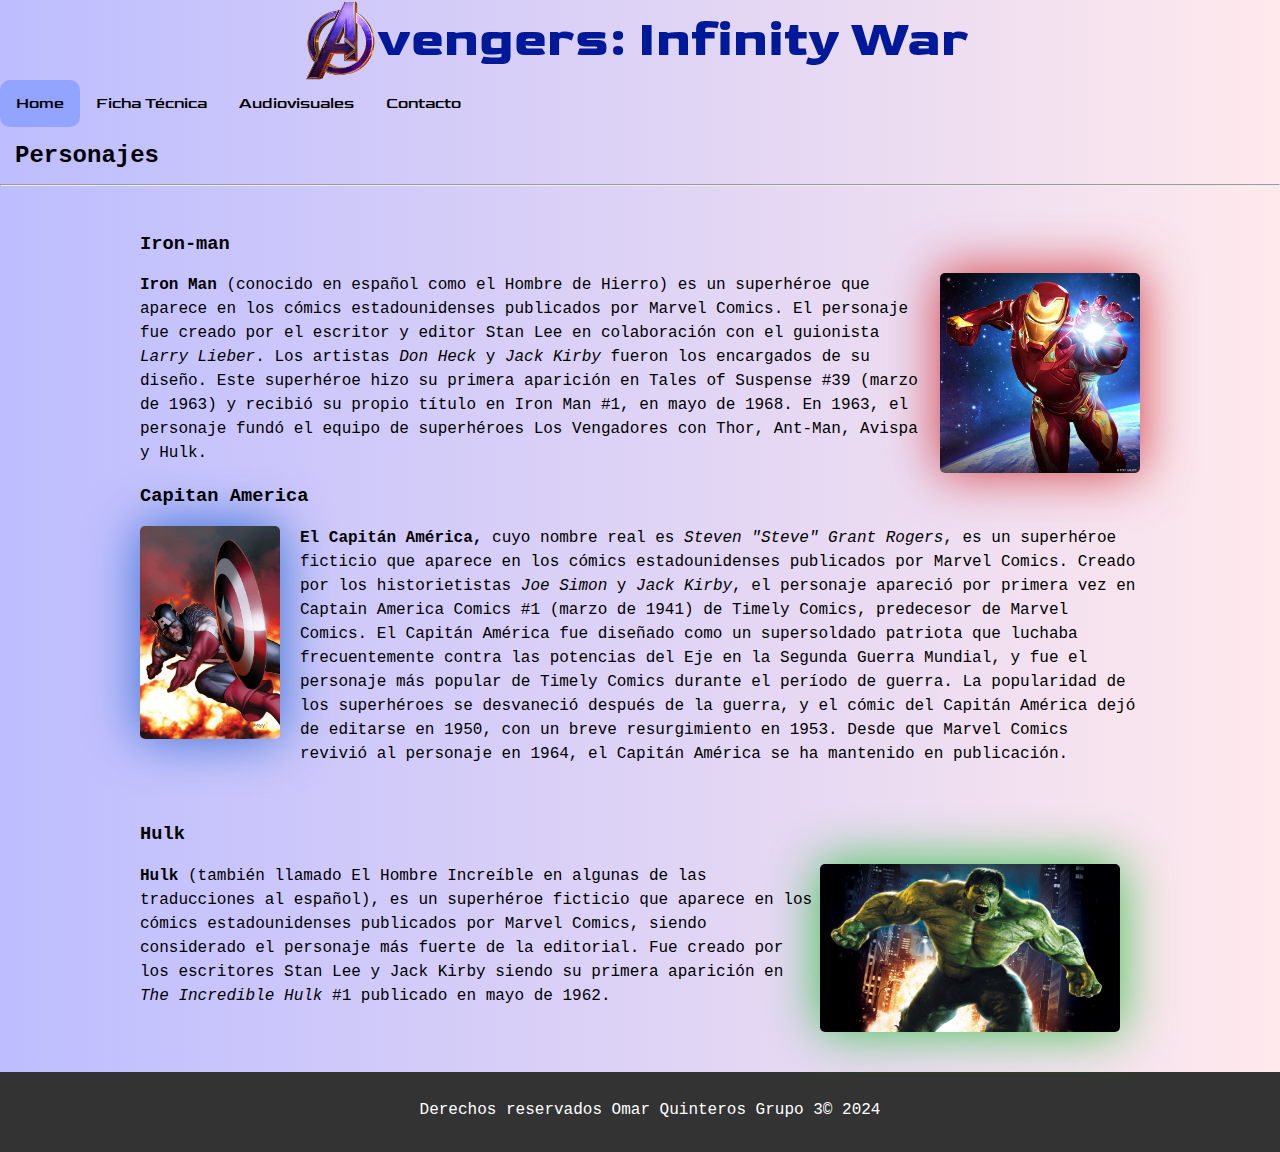
<file: index.html>
<!DOCTYPE html>
<html lang="en">

<head>
    <meta charset="UTF-8">
    <meta http-equiv="X-UA-Compatible" content="IE=edge">
    <meta name="viewport" content="width=device-width, initial-scale=1.0">
    <link rel="shortcut icon" href="fav.png" type="image/x-icon">
    <link rel="preconnect" href="https://fonts.googleapis.com">
<link rel="preconnect" href="https://fonts.gstatic.com" crossorigin>
<link href="https://fonts.googleapis.com/css2?family=Goldman:wght@400;700&family=Madimi+One&display=swap" rel="stylesheet">
<link rel="stylesheet" href="style.css"> 
<link rel="stylesheet" href="index.css"> 
    <title>Avengers: Infinity War</title>


</head>

<body>

    <header>
        <div class="hder"><img src="fav.png" class="capital"><h1>vengers: Infinity War</h1></div>
        <nav>
            <ul>
                <li><a class="active" href="index.html">Home</a></li>
                <li><a href="fichatecnica.html">Ficha Técnica</a></li>
                <li><a href="audiovisuales.html">Audiovisuales</a></li>
                <li><a href="contacto.html">Contacto</a></li>
            </ul>
        </nav>
    </header>

    <h2 style="margin: 15px;">Personajes</h2>
    <hr>

<div  class="container">
    <article>
        <h3>Iron-man</h3>

        <img class="image" src="./assets/img/ironman.jpg" alt="Iron-Man">
        <p><b>Iron Man</b> (conocido en español como el Hombre de Hierro) es un superhéroe que aparece en los cómics estadounidenses publicados por Marvel Comics. El personaje fue creado por el escritor y editor Stan Lee en colaboración con el guionista <em>Larry Lieber</em>.​ Los artistas <i>Don Heck</i> y <i>Jack Kirby</i> fueron los encargados de su diseño. Este superhéroe hizo su primera aparición en Tales of Suspense #39 (marzo de 1963) y recibió su propio título en Iron Man #1, en mayo de 1968. En 1963, el personaje fundó el equipo de superhéroes Los Vengadores con Thor, Ant-Man, Avispa y Hulk.</p>
   

   
            <h3>Capitan America</h3>
        <img class="image2" src="./assets/img/Captain_America.webp" alt="Capitán América">
        <p><b>El Capitán América,</b> cuyo nombre real es <em>Steven "Steve" Grant Rogers</em>, es un superhéroe ficticio que aparece en los cómics estadounidenses publicados por Marvel Comics. Creado por los historietistas <em>Joe Simon</em> y <em>Jack Kirby</em>, el personaje apareció por primera vez en Captain America Comics #1 (marzo de 1941) de Timely Comics, predecesor de Marvel Comics. El Capitán América fue diseñado como un supersoldado patriota que luchaba frecuentemente contra las potencias del Eje en la Segunda Guerra Mundial, y fue el personaje más popular de Timely Comics durante el período de guerra. La popularidad de los superhéroes se desvaneció después de la guerra, y el cómic del Capitán América dejó de editarse en 1950, con un breve resurgimiento en 1953. Desde que Marvel Comics revivió al personaje en 1964, el Capitán América se ha mantenido en publicación.</p>
   
<br/>

            <h3>Hulk</h3>
        <img class="image3" src="./assets/img/hulk.jpg" alt="Hulk">
        <p><strong>Hulk</strong> (también llamado El Hombre Increíble en algunas de las traducciones al español), es un superhéroe ficticio que aparece en los cómics estadounidenses publicados por Marvel Comics, siendo considerado el personaje más fuerte de la editorial. Fue creado por los escritores Stan Lee y Jack Kirby siendo su primera aparición en <em>The Incredible Hulk</em> #1 publicado en mayo de 1962.</p>
    </article>
  
</div>

    <footer class="footer">
        <p>Derechos reservados Omar Quinteros Grupo 3&copy; 2024</p>
    </footer>


</body>

</html>
</file>
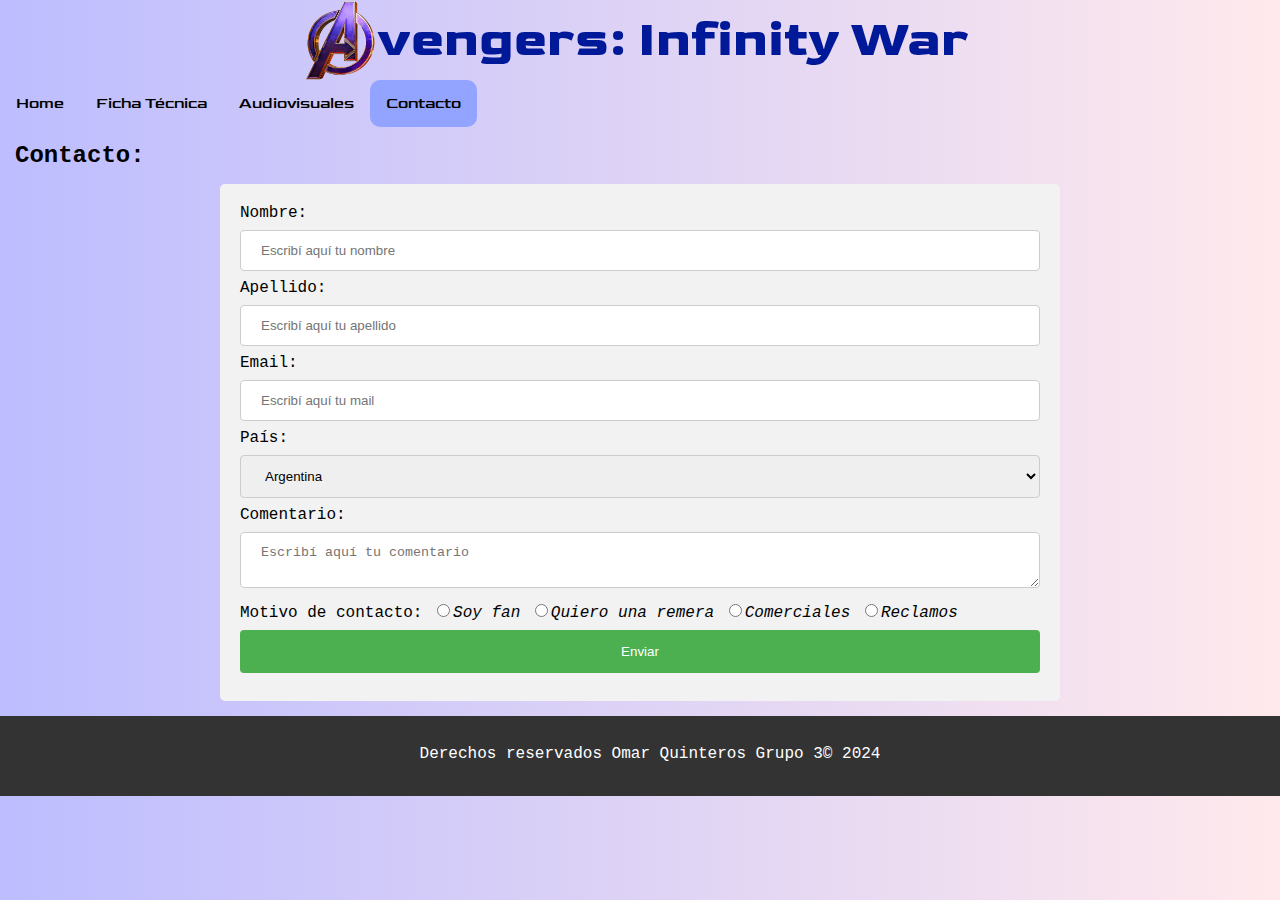
<file: contacto.html>
<!DOCTYPE html>
<html lang="en">

<head>
    <meta charset="UTF-8">
    <meta http-equiv="X-UA-Compatible" content="IE=edge">
    <meta name="viewport" content="width=device-width, initial-scale=1.0">
    <link rel="preconnect" href="https://fonts.googleapis.com">
    <link rel="preconnect" href="https://fonts.gstatic.com" crossorigin>
    <link href="https://fonts.googleapis.com/css2?family=Goldman:wght@400;700&family=Madimi+One&display=swap" rel="stylesheet">
    <link rel="shortcut icon" href="fav.png" type="image/x-icon">
    <link rel="stylesheet" href="style.css">
    <link rel="stylesheet" href="contacto.css">
    <title>Avengers: Infinity War</title>
</head>

<body>

    <header>
        <div class="hder"><img src="fav.png" class="capital"><h1>vengers: Infinity War</h1></div>
        <nav>
            <ul>
                <li><a href="index.html">Home</a></li>
                <li><a href="fichatecnica.html">Ficha Técnica</a></li>
                <li><a href="audiovisuales.html">Audiovisuales</a></li>
                <li><a class="active" href="contacto.html">Contacto</a></li>
            </ul>
        </nav>
    </header>

    <h2 style="margin: 15px;">Contacto:</h2>

    <div class="contenedor-formulario">
        <form>
            <label for="nombre">Nombre: </label>
            <input type="text" id="nombre" name="nombre" placeholder="Escribí aquí tu nombre" required minlength="3">
            <label for="apellido">Apellido: </label>
            <input type="text" id="apellido" name="apellido" placeholder="Escribí aquí tu apellido" required minlength="3">
            <label for="mail">Email: </label>
            <input type="email" id="mail" name="mail" placeholder="Escribí aquí tu mail" required>
            <label for="pais">País: </label>
            <select name="pais" id="pais">
                <option value="Argentina">Argentina</option>
                <option value="Chile">Chile</option>
                <option value="Bolivia">Bolivia</option>
                <option value="Perú">Perú</option>
                <option value="Uruguay">Uruguay</option>
                <option value="España">España</option>
                <option value="Colombia">Colombia</option>
                <option value="Venezuela">Venezuela</option>
                <option value="Paraguay">Paraguay</option>
                <option value="Ecuaador">Ecuaador</option>
            </select>
            <label for="comentario">Comentario: </label>
            <textarea name="comentario" id="comentario" placeholder="Escribí aquí tu comentario"></textarea>

            <label for="motivo">Motivo de contacto: </label>
            <input type="radio" id="motivo" name="motivo"><i>Soy fan</i>
            <input type="radio" id="motivo" name="motivo"><i>Quiero una remera</i>
            <input type="radio" id="motivo" name="motivo"><i>Comerciales</i>
            <input type="radio" id="motivo" name="motivo"><i>Reclamos</i>

            <input type="submit" value="Enviar">

        </form>
    </div>


    <footer class="footer">
        <p>Derechos reservados Omar Quinteros Grupo 3&copy; 2024</p>
    </footer>


</body>

</html>
</file>
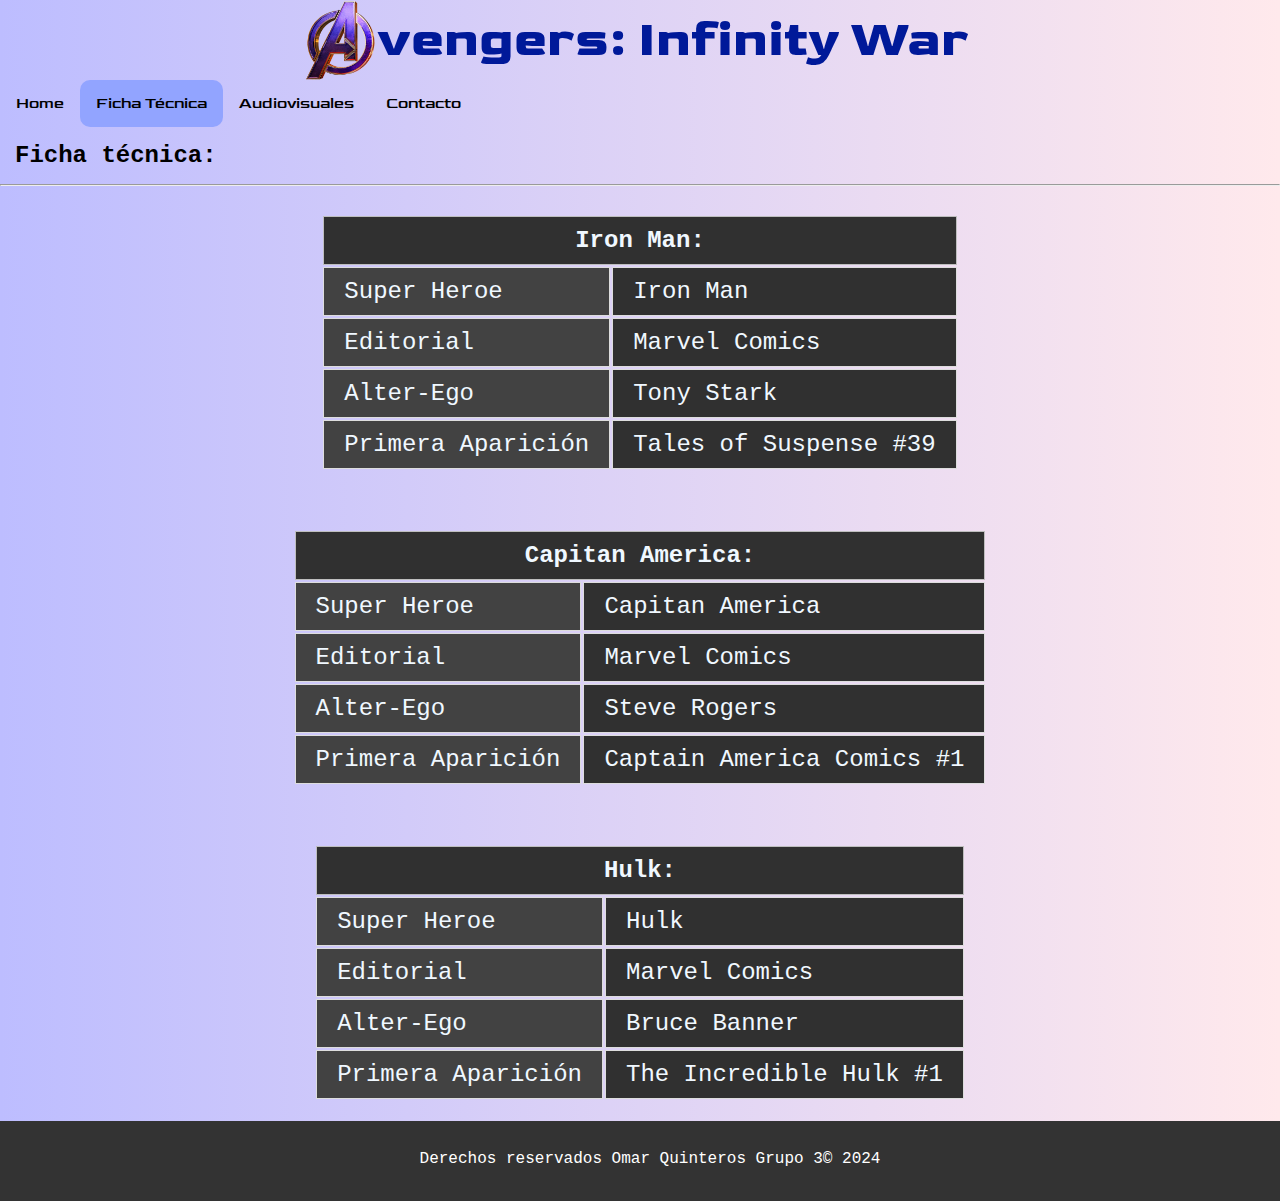
<file: fichatecnica.html>
<!DOCTYPE html>
<html lang="en">

<head>
    <meta charset="UTF-8">
    <meta http-equiv="X-UA-Compatible" content="IE=edge">
    <meta name="viewport" content="width=device-width, initial-scale=1.0">
    <link rel="preconnect" href="https://fonts.googleapis.com">
    <link rel="preconnect" href="https://fonts.gstatic.com" crossorigin>
    <link href="https://fonts.googleapis.com/css2?family=Goldman:wght@400;700&family=Madimi+One&display=swap" rel="stylesheet">
    <link rel="shortcut icon" href="fav.png" type="image/x-icon">
    <link rel="stylesheet" href="style.css">
    <link rel="stylesheet" href="fichatecnica.css">
    <title>Avengers: Infinity War</title>


</head>

<body>

    <header>
        <div class="hder"><img src="fav.png" class="capital"><h1>vengers: Infinity War</h1></div>
        <nav>
            <ul>
                <li><a href="index.html">Home</a></li>
                <li><a class="active"  href="fichatecnica.html">Ficha Técnica</a></li>
                <li><a href="audiovisuales.html">Audiovisuales</a></li>
                <li><a href="contacto.html">Contacto</a></li>
            </ul>
        </nav>
    </header>

    <h2 style="margin: 15px;">Ficha técnica:</h2>
    <hr>

    <div class="container">

        <!-- Iron Man -->
        <table id="tabla1">
            <colgroup >
                <col span="1" style="background-color: rgb(66, 66, 66);">
                <col span="1" style="background-color: rgb(48, 48, 48);">
            </colgroup>
            
            <th colspan="2">Iron Man: </th>
       

            <tr>
                <td>Super Heroe</td>
                <td>Iron Man</td>
                
            </tr>
            <tr>
                <td>Editorial</td>
                <td>Marvel Comics</td>
                
            </tr>
            <tr>
                <td>Alter-Ego</td>
                <td>Tony Stark</td>
                
            </tr>
            <tr>
                <td>Primera Aparición</td>
                <td>Tales of Suspense #39</td>
                
            </tr>


        </table>
    </div>
    <br/>

    <div class="container">
<!-- Capitan America -->
<table id="tabla2">
    <colgroup >
        <col span="1" style="background-color: rgb(66, 66, 66);">
        <col span="1" style="background-color: rgb(48, 48, 48);">
    </colgroup>
    
    <th colspan="2">Capitan America: </th>


    <tr>
        <td>Super Heroe</td>
        <td>Capitan America</td>
        
    </tr>
    <tr>
        <td>Editorial</td>
        <td>Marvel Comics</td>
        
    </tr>
    <tr>
        <td>Alter-Ego</td>
        <td>Steve Rogers</td>
        
    </tr>
    <tr>
        <td>Primera Aparición</td>
        <td>Captain America Comics #1</td>
        
    </tr>


</table>
    </div>
    <br/>

    <div class="container">
        <!-- Hulk -->
        <table id="tabla3">
            <colgroup >
                <col span="1" style="background-color: rgb(66, 66, 66);">
                <col span="1" style="background-color: rgb(48, 48, 48);">
            </colgroup>
            
            <th colspan="2">Hulk: </th>
       

            <tr>
                <td>Super Heroe</td>
                <td>Hulk</td>
                
            </tr>
            <tr>
                <td>Editorial</td>
                <td>Marvel Comics</td>
                
            </tr>
            <tr>
                <td>Alter-Ego</td>
                <td>Bruce Banner</td>
                
            </tr>
            <tr>
                <td>Primera Aparición</td>
                <td>The Incredible Hulk #1</td>
                
            </tr>


        </table>
    </div>


    <footer class="footer">
        <p>Derechos reservados Omar Quinteros Grupo 3&copy; 2024</p>
    </footer>


</body>

</html>
</file>
<file: style.css>
body {
    font-family: "Lucida Console", "Courier New", monospace;
    background: linear-gradient(to right, rgb(189, 189, 255), rgb(255, 233, 236));
    padding: 0;
    margin: 0;
}


.container{
    display: flex;
    justify-content: center;
    width: 1000px;
    margin: 0 auto;
    padding: 20px;
}


ul {
    list-style-type: none;
    margin: 0;
    padding: 0;
    overflow: hidden;

}


li {
    float: left;
}

li a {
    display: block;
    color: rgb(0, 0, 0);
    text-align: center;
    padding: 14px 16px;
    text-decoration: none;
}

li a:hover:not(.active) {
    background-color: #b8a0fa;
    border-radius: 10px;
}

.active {
    background-color: #92a4ff;
    border-radius: 10px;
}


header {
    text-align: center;
    font-family: "Goldman", sans-serif;
  font-weight: 400;
  font-style: normal;

    
}

h1 {
    padding: 10px;
    margin: 0;
    color: #001999;
    font-size: 50px;
}

h2 {
    font-size: 24px;
    margin: 0;
    padding: 0;
}


p {
    font-size: 16px;
    line-height: 1.5;
    margin-bottom: 20px;
}

.hder{
    display: flex;
    text-align: center;
    justify-content: center;
}


.footer {
    background-color: #333;
    color: #FFF;
    padding: 10px;
    text-align: center;
    clear: both;
    bottom: 0;
  width: 100%;
}


.capital{
    width: 80px;
    margin-right: -15px;
}


.centrado {
    display: flex;
    justify-content: center;
}
</file>
<file: index.css>
.article {
    float: left;
    width: 70%;
    background-color: #FFF;
    padding: 10px;
    margin: 10px;
    border: 1px solid #CCC;
}


div.desc {
    padding: 15px;
    text-align: center;
}


.image {
    float: right;
    margin: 0 0 20px 20px;
    max-width: 20%;
    box-shadow: 0px -1px 52px 0px rgba(199,0,0,0.75);
    -webkit-box-shadow: 0px -1px 52px 0px rgba(199,0,0,0.75);
    -moz-box-shadow: 0px -1px 52px 0px rgba(199,0,0,0.75);
    border-radius: 5px;
}

.image2 {
    float: left;
    margin: 0 20px 20px 0;
    max-width: 14%;
    height: auto;
    box-shadow: 0px -1px 52px 0px rgba(0,80,199,0.75);
-webkit-box-shadow: 0px -1px 52px 0px rgba(0,80,199,0.75);
-moz-box-shadow: 0px -1px 52px 0px rgba(0,80,199,0.75);
border-radius: 5px;
}

.image3 {
    float: right;
    margin: 0 20px 20px 0;
    max-width: 30%;
    height: auto;
    box-shadow: 0px -1px 52px 0px rgba(0,186,21,0.75);
-webkit-box-shadow: 0px -1px 52px 0px rgba(0,186,21,0.75);
-moz-box-shadow: 0px -1px 52px 0px rgba(0,186,21,0.75);
border-radius: 5px;
}
</file>
<file: contacto.css>
input[type=text],
input[type=email],
textarea,
select {
    width: 100%;
    padding: 12px 20px;
    margin: 8px 0;
    display: inline-block;
    border: 1px solid #ccc;
    border-radius: 4px;
    box-sizing: border-box;
}

input[type=submit] {
    width: 100%;
    background-color: #4CAF50;
    color: white;
    padding: 14px 20px;
    margin: 8px 0;
    border: none;
    border-radius: 4px;
    cursor: pointer;
}

input[type=submit]:hover {
    background-color: #45a049;
}

div.contenedor-formulario {
    border-radius: 5px;
    background-color: #f2f2f2;
    padding: 20px;
    width: 800px;
    margin: 0px auto;
    margin-bottom: 15px;
}
</file>
<file: fichatecnica.css>
table {

    
    font-size: 1.5rem;
    border-radius: 15px;
}

td {
    border: 1px solid #ddd;
    padding: 10px 20px;
    color: aliceblue;
}

th {
    border: 1px solid rgb(190, 190, 190);
    padding: 10px 20px;
    background-color: rgb(48, 48, 48);
    color: aliceblue;
}
</file>
